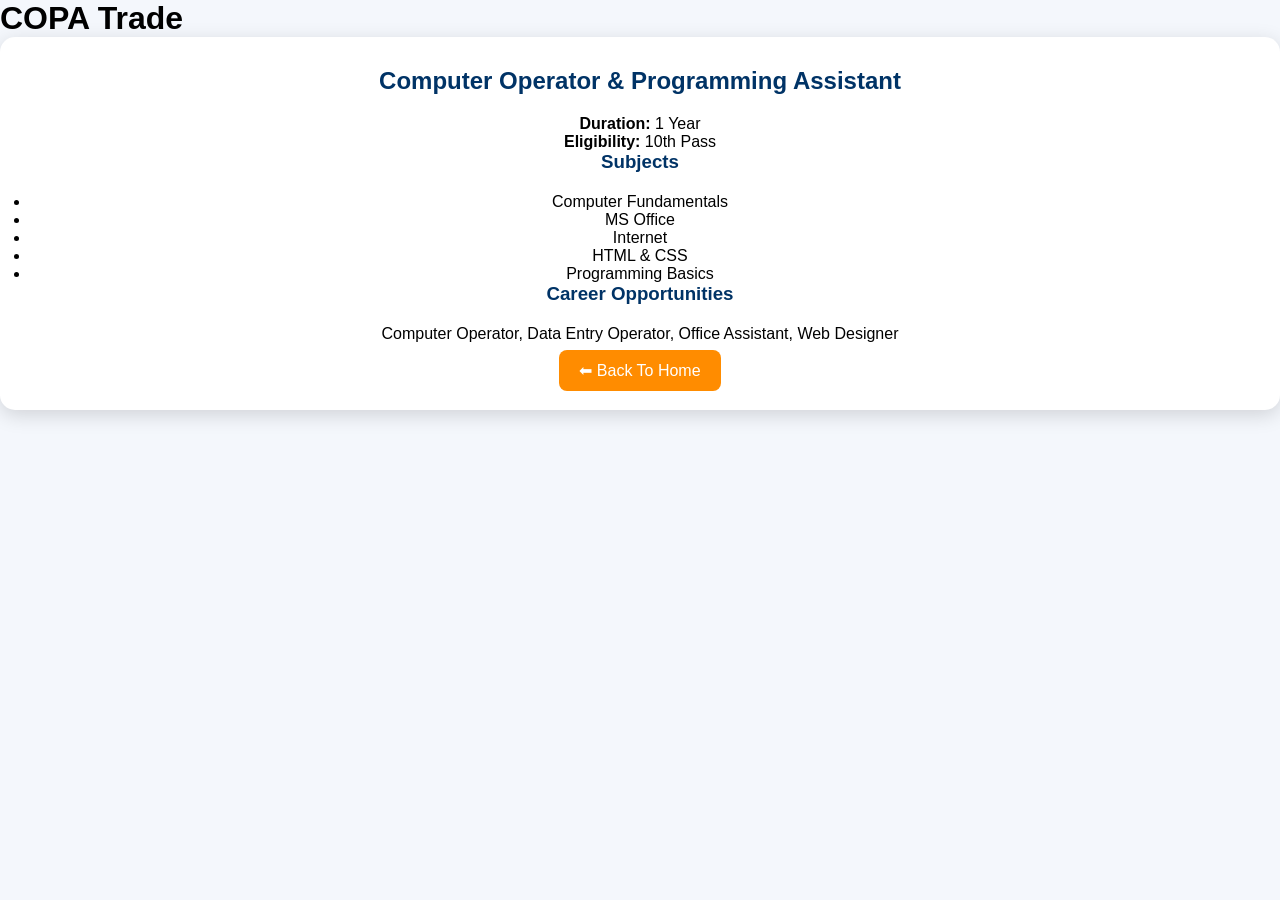
<file: copa.html>
<!DOCTYPE html>
<html>
<head>
<title>COPA Trade</title>
<link rel="stylesheet" href="style.css">
</head>
<body>

<header>
<h1>COPA Trade</h1>
</header>

<section class="card">
<h2>Computer Operator & Programming Assistant</h2>

<p><b>Duration:</b> 1 Year</p>

<p><b>Eligibility:</b> 10th Pass</p>

<h3>Subjects</h3>

<ul>
<li>Computer Fundamentals</li>
<li>MS Office</li>
<li>Internet</li>
<li>HTML & CSS</li>
<li>Programming Basics</li>
</ul>

<h3>Career Opportunities</h3>

<p>Computer Operator, Data Entry Operator, Office Assistant, Web Designer</p>

<br>

<a href="index.html">⬅ Back To Home</a>

</section>

</body>
</html>
</file>
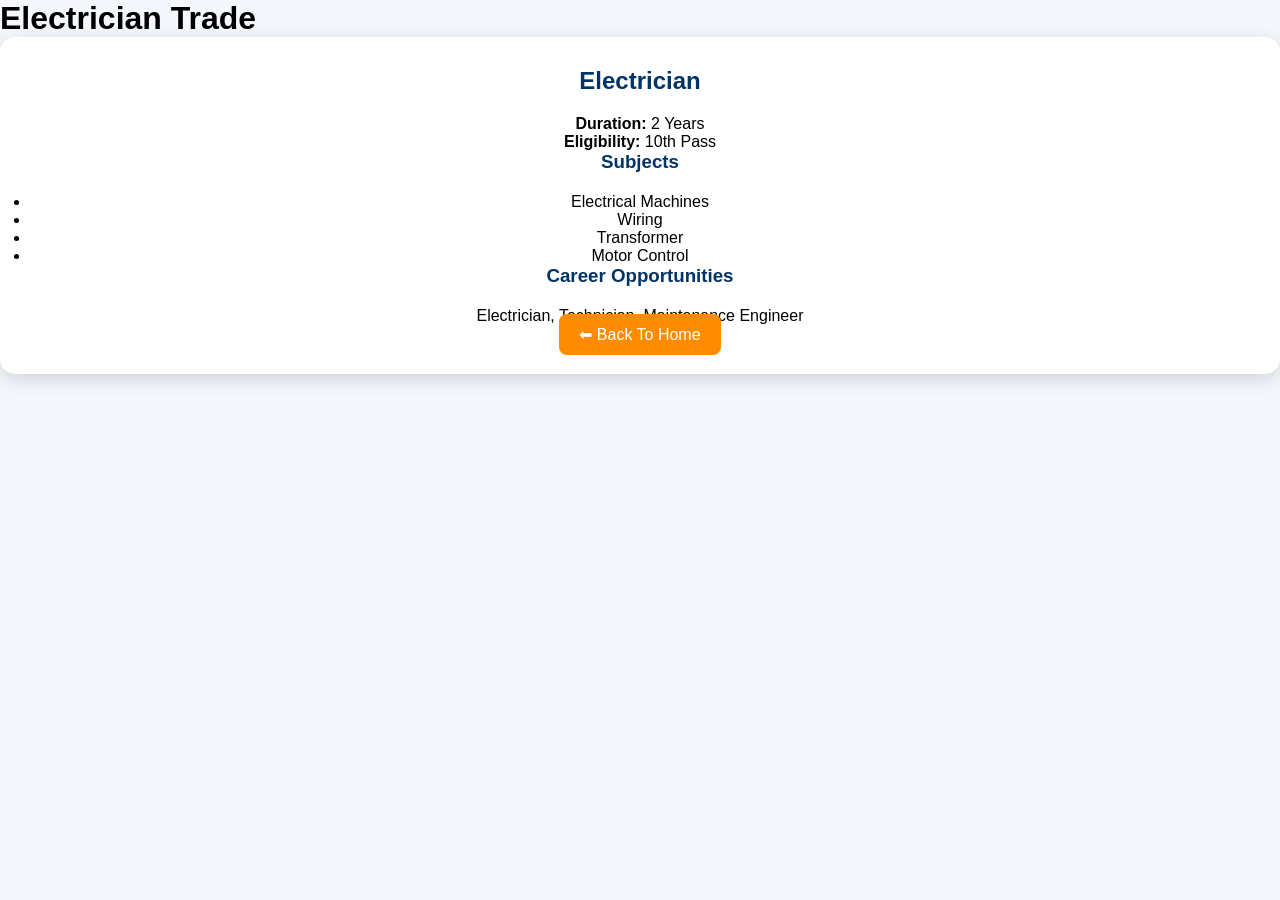
<file: electrician.html>
<!DOCTYPE html>
<html>
<head>
<title>Electrician Trade</title>
<link rel="stylesheet" href="style.css">
</head>
<body>

<header>
<h1>Electrician Trade</h1>
</header>

<section class="card">

<h2>Electrician</h2>

<p><b>Duration:</b> 2 Years</p>

<p><b>Eligibility:</b> 10th Pass</p>

<h3>Subjects</h3>

<ul>
<li>Electrical Machines</li>
<li>Wiring</li>
<li>Transformer</li>
<li>Motor Control</li>
</ul>

<h3>Career Opportunities</h3>

<p>Electrician, Technician, Maintenance Engineer</p>

<a href="index.html">⬅ Back To Home</a>

</section>

</body>
</html>
</file>
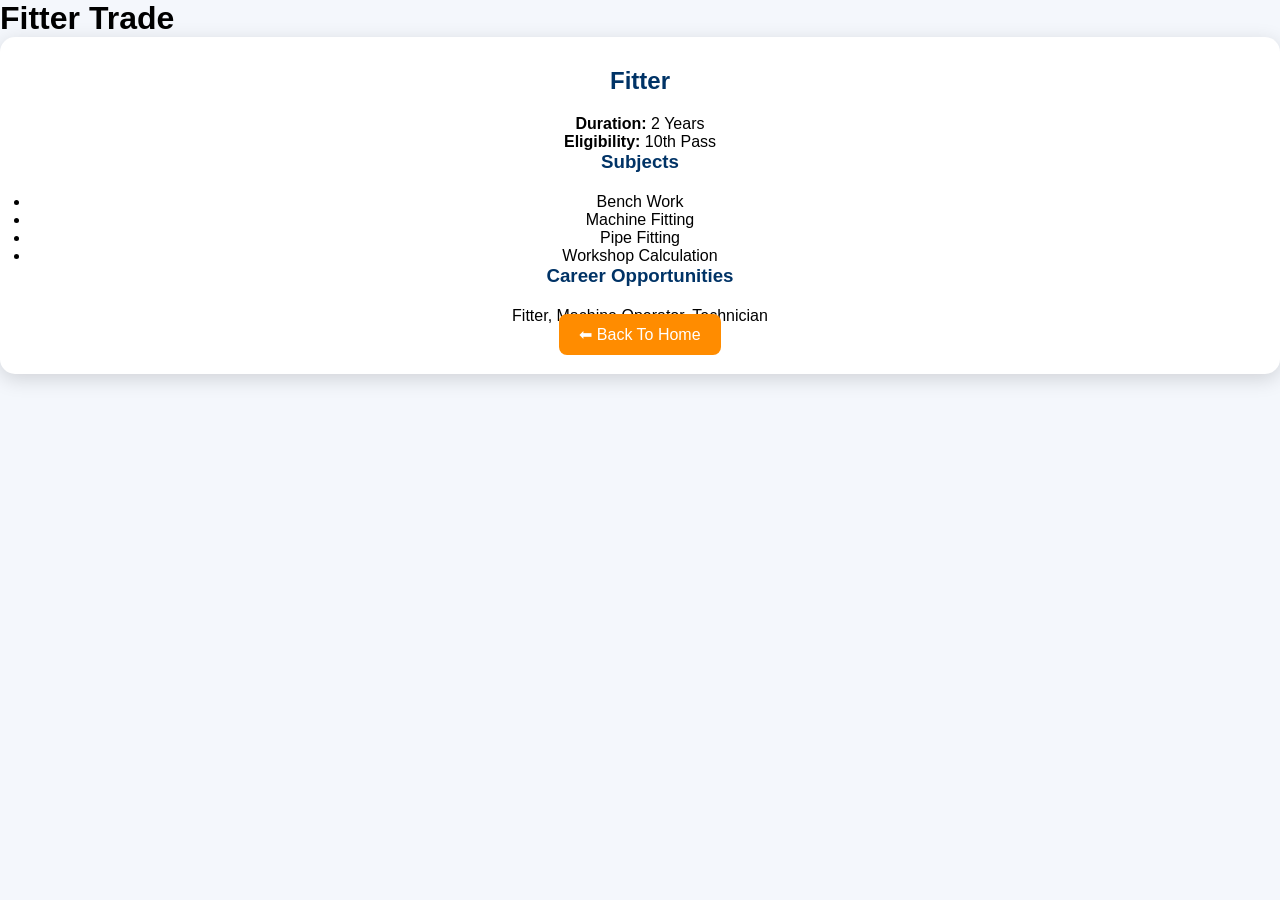
<file: fitter.html>
<!DOCTYPE html>
<html>
<head>
<title>Fitter Trade</title>
<link rel="stylesheet" href="style.css">
</head>
<body>

<header>
<h1>Fitter Trade</h1>
</header>

<section class="card">

<h2>Fitter</h2>

<p><b>Duration:</b> 2 Years</p>

<p><b>Eligibility:</b> 10th Pass</p>

<h3>Subjects</h3>
<ul>
<li>Bench Work</li>
<li>Machine Fitting</li>
<li>Pipe Fitting</li>
<li>Workshop Calculation</li>
</ul>

<h3>Career Opportunities</h3>
<p>Fitter, Machine Operator, Technician</p>

<a href="index.html">⬅ Back To Home</a>

</section>

</body>
</html>
</file>
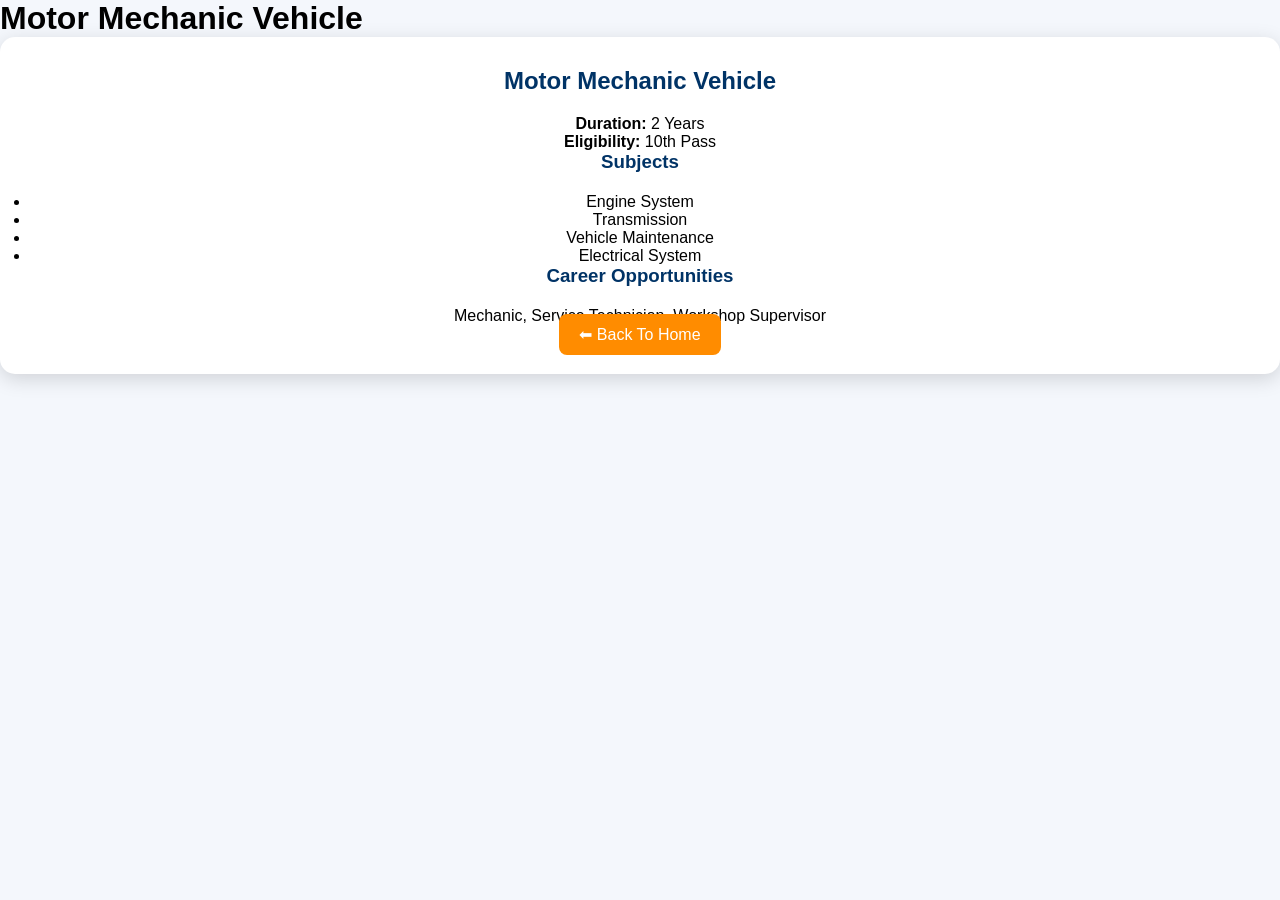
<file: motor.html>
<!DOCTYPE html>
<html>
<head>
<title>Motor Mechanic Vehicle</title>
<link rel="stylesheet" href="style.css">
</head>
<body>

<header>
<h1>Motor Mechanic Vehicle</h1>
</header>

<section class="card">

<h2>Motor Mechanic Vehicle</h2>

<p><b>Duration:</b> 2 Years</p>

<p><b>Eligibility:</b> 10th Pass</p>

<h3>Subjects</h3>
<ul>
<li>Engine System</li>
<li>Transmission</li>
<li>Vehicle Maintenance</li>
<li>Electrical System</li>
</ul>

<h3>Career Opportunities</h3>
<p>Mechanic, Service Technician, Workshop Supervisor</p>

<a href="index.html">⬅ Back To Home</a>

</section>

</body>
</html>
</file>
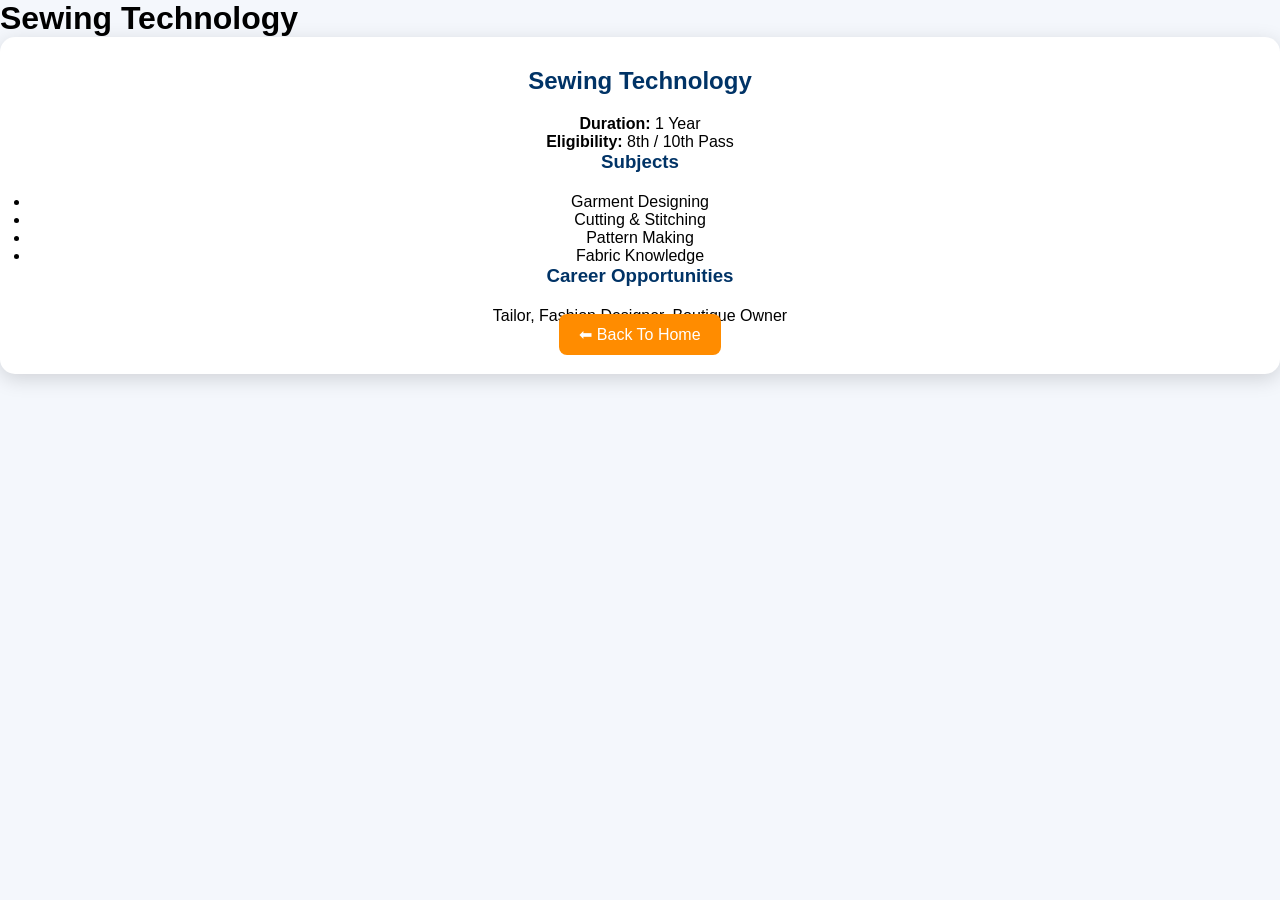
<file: sewing.html>
<!DOCTYPE html>
<html>
<head>
<title>Sewing Technology</title>
<link rel="stylesheet" href="style.css">
</head>
<body>

<header>
<h1>Sewing Technology</h1>
</header>

<section class="card">

<h2>Sewing Technology</h2>

<p><b>Duration:</b> 1 Year</p>

<p><b>Eligibility:</b> 8th / 10th Pass</p>

<h3>Subjects</h3>
<ul>
<li>Garment Designing</li>
<li>Cutting & Stitching</li>
<li>Pattern Making</li>
<li>Fabric Knowledge</li>
</ul>

<h3>Career Opportunities</h3>
<p>Tailor, Fashion Designer, Boutique Owner</p>

<a href="index.html">⬅ Back To Home</a>

</section>

</body>
</html>
</file>
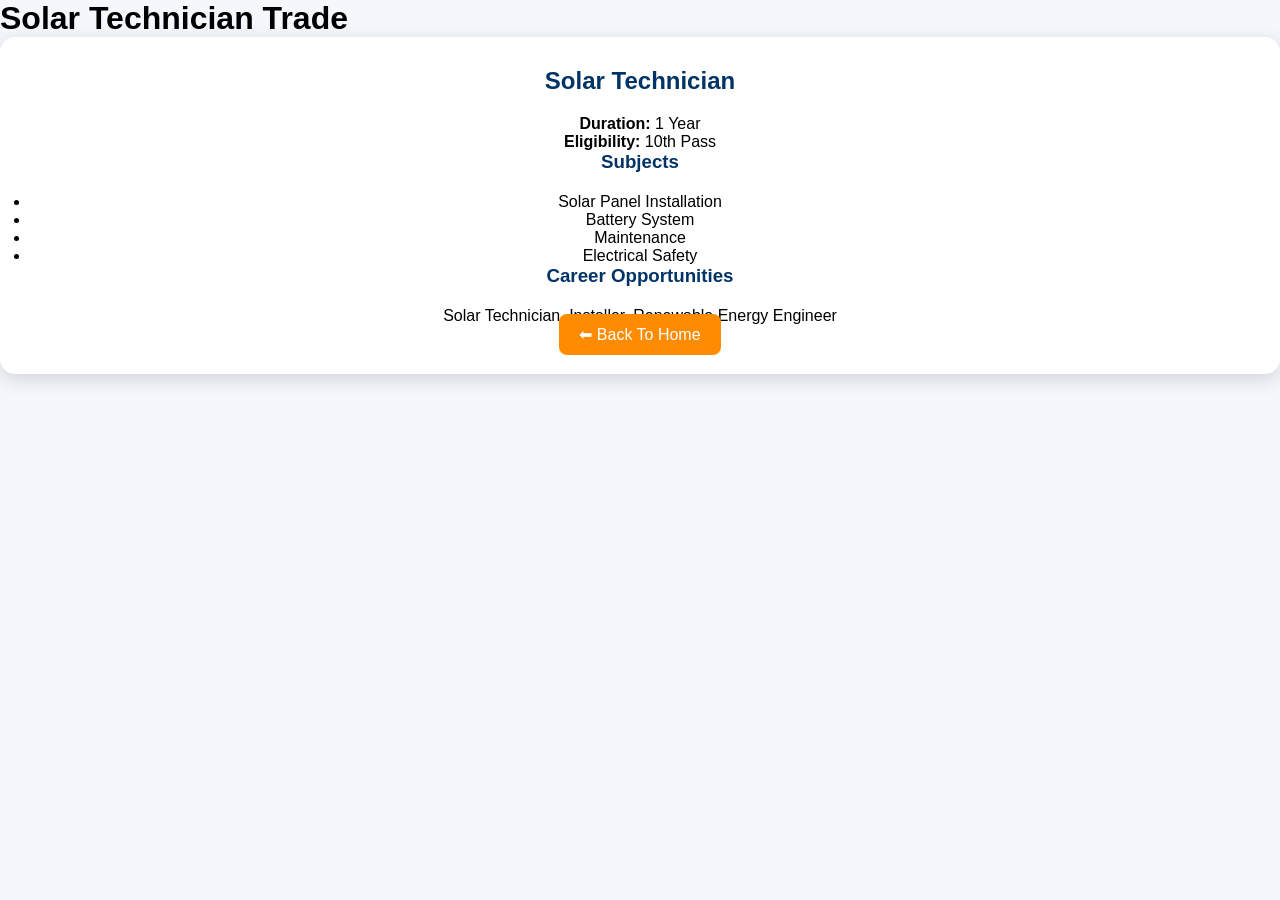
<file: solar.html>
<!DOCTYPE html>
<html>
<head>
<title>Solar Technician</title>
<link rel="stylesheet" href="style.css">
</head>
<body>

<header>
<h1>Solar Technician Trade</h1>
</header>

<section class="card">

<h2>Solar Technician</h2>

<p><b>Duration:</b> 1 Year</p>

<p><b>Eligibility:</b> 10th Pass</p>

<h3>Subjects</h3>
<ul>
<li>Solar Panel Installation</li>
<li>Battery System</li>
<li>Maintenance</li>
<li>Electrical Safety</li>
</ul>

<h3>Career Opportunities</h3>
<p>Solar Technician, Installer, Renewable Energy Engineer</p>

<a href="index.html">⬅ Back To Home</a>

</section>

</body>
</html>
</file>
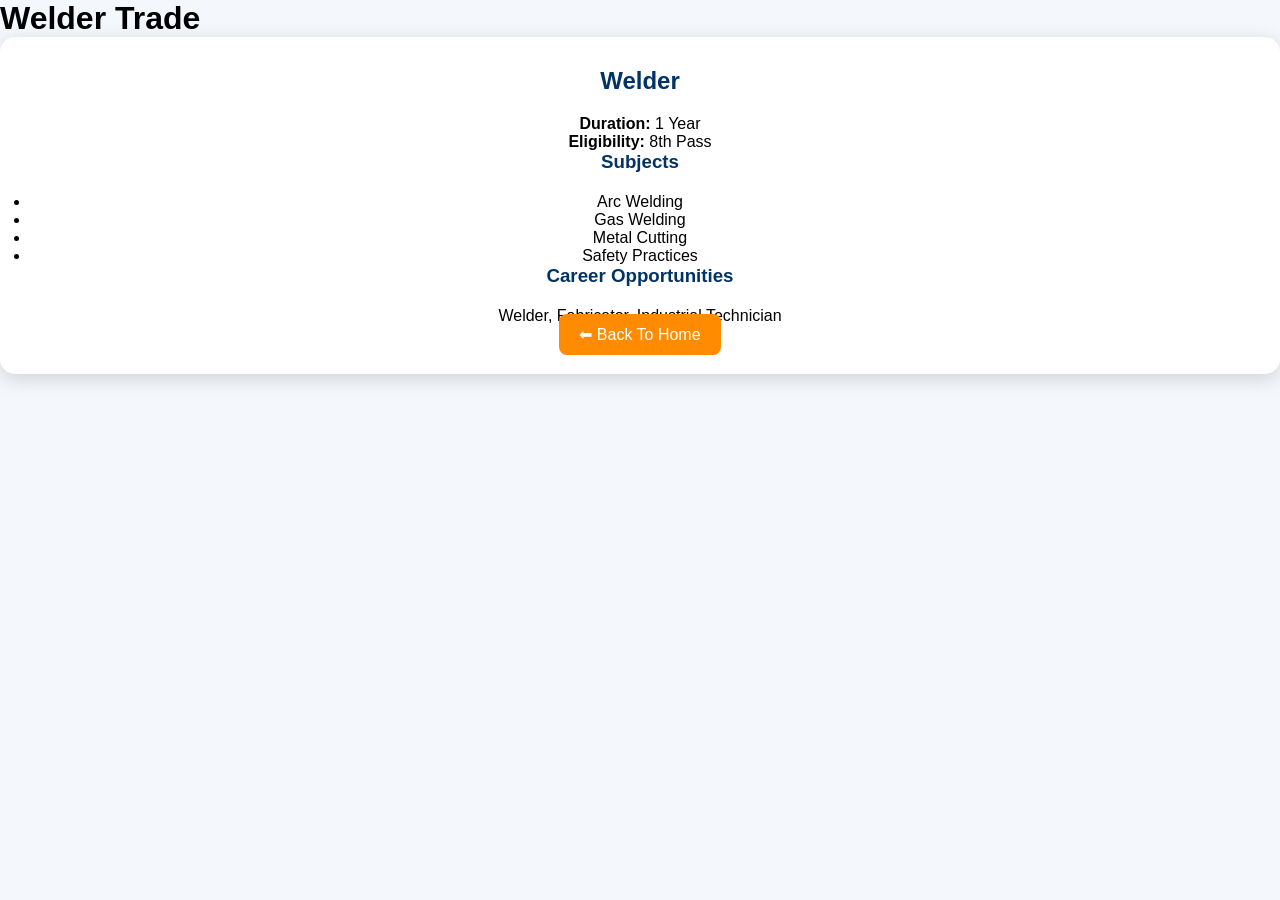
<file: welder.html>
<!DOCTYPE html>
<html>
<head>
<title>Welder Trade</title>
<link rel="stylesheet" href="style.css">
</head>
<body>

<header>
<h1>Welder Trade</h1>
</header>

<section class="card">

<h2>Welder</h2>

<p><b>Duration:</b> 1 Year</p>

<p><b>Eligibility:</b> 8th Pass</p>

<h3>Subjects</h3>
<ul>
<li>Arc Welding</li>
<li>Gas Welding</li>
<li>Metal Cutting</li>
<li>Safety Practices</li>
</ul>

<h3>Career Opportunities</h3>
<p>Welder, Fabricator, Industrial Technician</p>

<a href="index.html">⬅ Back To Home</a>

</section>

</body>
</html>
</file>
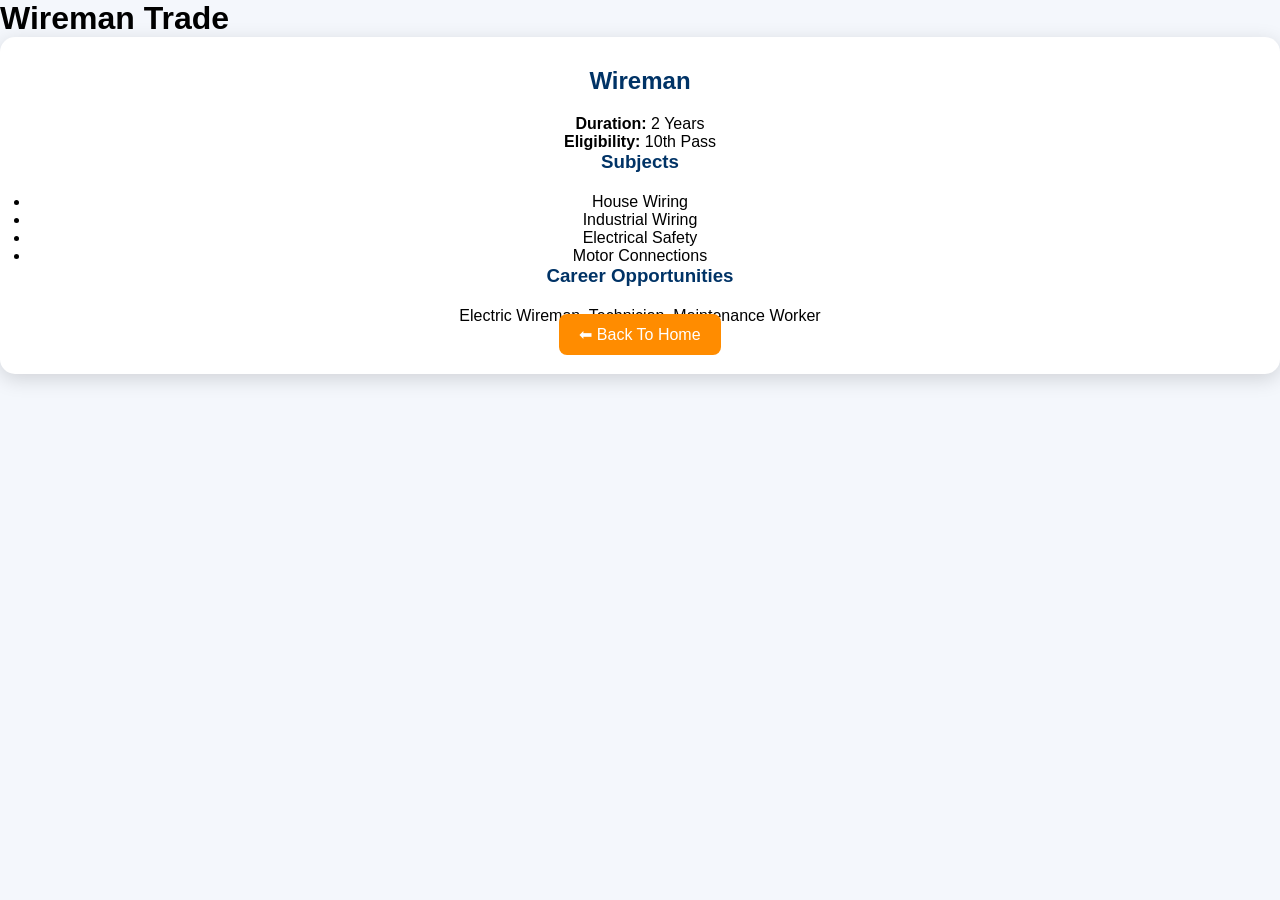
<file: wireman.html>
<!DOCTYPE html>
<html>
<head>
<title>Wireman Trade</title>
<link rel="stylesheet" href="style.css">
</head>
<body>

<header>
<h1>Wireman Trade</h1>
</header>

<section class="card">

<h2>Wireman</h2>

<p><b>Duration:</b> 2 Years</p>

<p><b>Eligibility:</b> 10th Pass</p>

<h3>Subjects</h3>

<ul>
<li>House Wiring</li>
<li>Industrial Wiring</li>
<li>Electrical Safety</li>
<li>Motor Connections</li>
</ul>

<h3>Career Opportunities</h3>

<p>Electric Wireman, Technician, Maintenance Worker</p>

<a href="index.html">⬅ Back To Home</a>

</section>

</body>
</html>
</file>
<file: style.css>
*{
margin:0;
padding:0;
box-sizing:border-box;
font-family:'Segoe UI',sans-serif;
}

body{
background:#f4f7fc;
}

.top-header{
background:#003366;
color:white;
text-align:center;
padding:20px;
}

.top-header h1{
font-size:40px;
}

.top-header p{
font-size:18px;
}

nav{
background:#ff8c00;
padding:15px;
text-align:center;
}

nav a{
color:white;
text-decoration:none;
padding:15px;
font-size:18px;
font-weight:bold;
}

nav a:hover{
background:#003366;
border-radius:8px;
}

.hero{
height:500px;
background:linear-gradient(rgba(0,0,0,.5),rgba(0,0,0,.5)),
url("https://images.unsplash.com/photo-1516321318423-f06f85e504b3?w=1600");
background-size:cover;
background-position:center;
display:flex;
justify-content:center;
align-items:center;
text-align:center;
color:white;
}

.hero-content h2{
font-size:55px;
}

.hero-content p{
font-size:22px;
margin:20px;
}

.btn{
background:#ff8c00;
padding:15px 25px;
color:white;
text-decoration:none;
border-radius:8px;
font-size:18px;
}

section{
padding:60px 8%;
}

h2{
color:#003366;
margin-bottom:20px;
}

.notice{
background:white;
box-shadow:0 5px 20px rgba(0,0,0,.15);
}

.notice ul li{
margin:15px;
font-size:18px;
}

.trade-container{
display:grid;
grid-template-columns:repeat(auto-fit,minmax(250px,1fr));
gap:25px;
}

.card{
background:white;
padding:30px;
text-align:center;
border-radius:15px;
box-shadow:0 5px 20px rgba(0,0,0,.15);
transition:.4s;
}

.card:hover{
transform:translateY(-10px);
}

.card h3{
margin-bottom:20px;
color:#003366;
}

.card a{
background:#ff8c00;
padding:12px 20px;
color:white;
text-decoration:none;
border-radius:8px;
}

.gallery{
display:grid;
grid-template-columns:repeat(auto-fit,minmax(300px,1fr));
gap:20px;
}

.gallery img{
width:100%;
height:250px;
object-fit:cover;
border-radius:15px;
box-shadow:0 5px 15px rgba(0,0,0,.2);
transition:.5s;
}

.gallery img:hover{
transform:scale(1.05);
}

#contact{
background:white;
text-align:center;
line-height:2;
font-size:20px;
}

footer{
background:#003366;
color:white;
text-align:center;
padding:25px;
margin-top:50px;
}

@media(max-width:768px){

.top-header h1{
font-size:28px;
}

.hero-content h2{
font-size:35px;
}

nav a{
display:block;
padding:10px;
}

}
</file>
